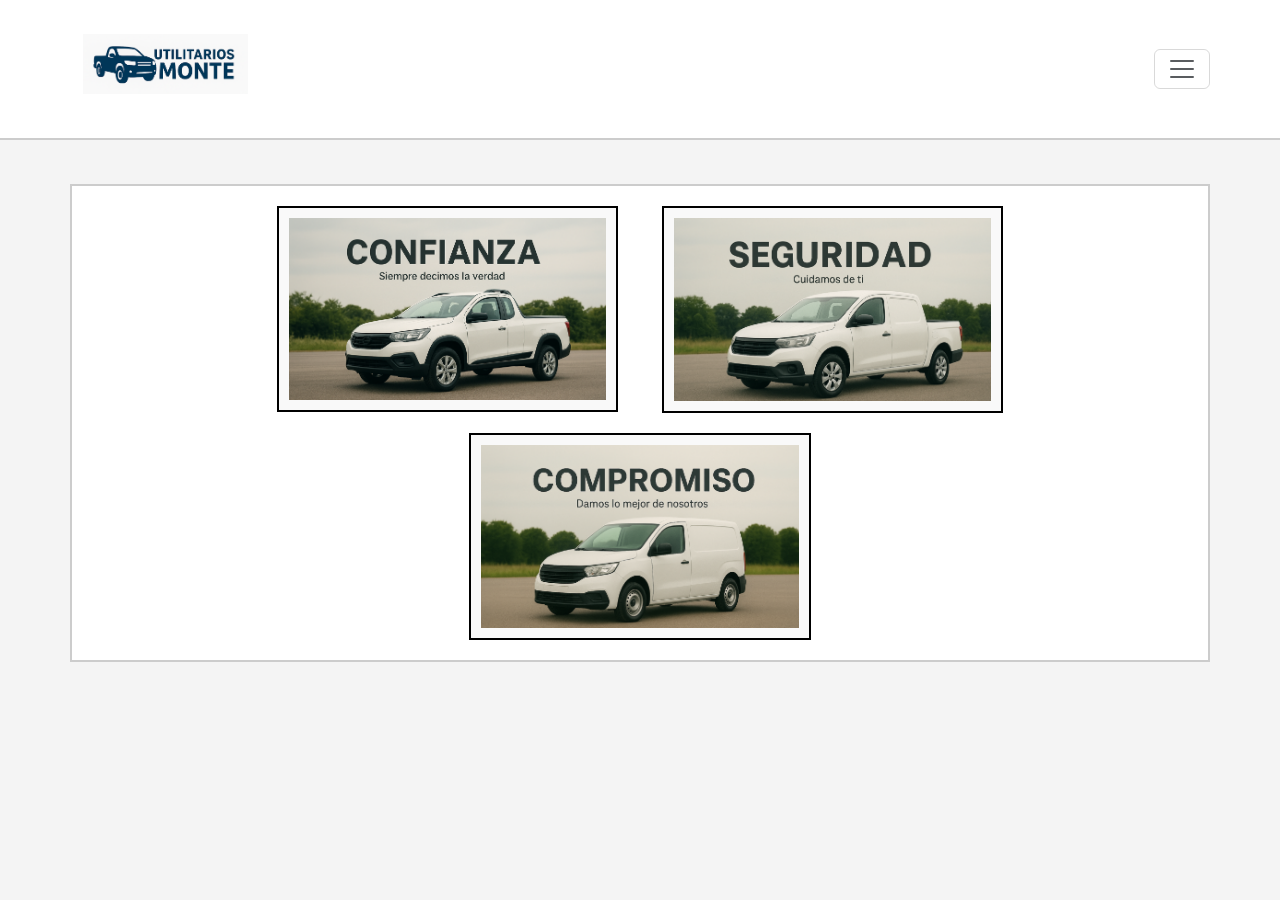
<file: index.html>
<!DOCTYPE html>
<html lang="es">
<head>
    <meta charset="UTF-8">
    <meta http-equiv="X-UA-Compatible" content="IE=edge">

    <meta name="viewport" content="width=device-width, initial-scale=1.0">

    <!-- SEO -->
    <title>Utilitarios Monte | Venta de Pickups y Utilitarios</title>
    <meta name="description" content="Concesionaria especializada en utilitarios y pickups. Más de 30 años de experiencia en el mercado automotriz.">
    <meta name="keywords" content="utilitarios, pickups, concesionaria, camionetas">
    <meta name="author" content="Utilitarios Monte">

    <!-- Open Graph -->
    <meta property="og:title" content="Utilitarios Monte">
    <meta property="og:description" content="Venta de utilitarios y pickups con garantía y confianza.">
    <meta property="og:type" content="website">

    <!-- Performance -->
    <link rel="preconnect" href="https://cdn.jsdelivr.net">
    <link rel="icon" href="img/LOGO.png" type="image/png">

    <!-- Bootstrap -->
    <link rel="stylesheet" href="https://cdn.jsdelivr.net/npm/bootstrap@5.3.8/dist/css/bootstrap.min.css">

    <!-- CSS -->
    <link rel="stylesheet" href="/css/style.css">
</head>
<body>

<header>
    <nav class="navbar container">
        <a href="index.html" class="navbar-brand">
            <img src="img/LOGO.png" alt="Logo Utilitarios Monte" height="60" loading="lazy" decoding="async">
        </a>

        <button class="navbar-toggler" type="button" data-bs-toggle="offcanvas" data-bs-target="#menu">
            <span class="navbar-toggler-icon"></span>
        </button>
    </nav>
</header>

<div class="offcanvas offcanvas-end" id="menu">
    <div class="offcanvas-header">
        <h5>Menú</h5>
        <button class="btn-close" data-bs-dismiss="offcanvas"></button>
    </div>

    <div class="offcanvas-body">
        <ul class="navbar-nav">
            <li class="nav-item"><a href="pages/productos.html" class="nav-link">Productos</a></li>
            <li class="nav-item"><a href="pages/about.html" class="nav-link">Sobre nosotros</a></li>
            <li class="nav-item"><a href="pages/contact-us.html" class="nav-link">Contacto</a></li>
        </ul>
    </div>
</div>

<main class="container">
    <section class="row text-center mt-4">
        <div class="col-12 col-md-4">
            <img src="img/confianza.png" alt="Confianza en la concesionaria" class="img-fluid" loading="lazy" decoding="async">
        </div>

        <div class="col-12 col-md-4">
            <img src="img/seguridad.png" alt="Seguridad garantizada" class="img-fluid" loading="lazy" decoding="async">
        </div>

        <div class="col-12 col-md-4">
            <img src="img/compromiso.png" alt="Compromiso con el cliente" class="img-fluid" loading="lazy" decoding="async">
        </div>
    </section>
</main>

<script src="https://cdn.jsdelivr.net/npm/bootstrap@5.3.8/dist/js/bootstrap.bundle.min.js" defer></script>
</body>
</html>
</file>
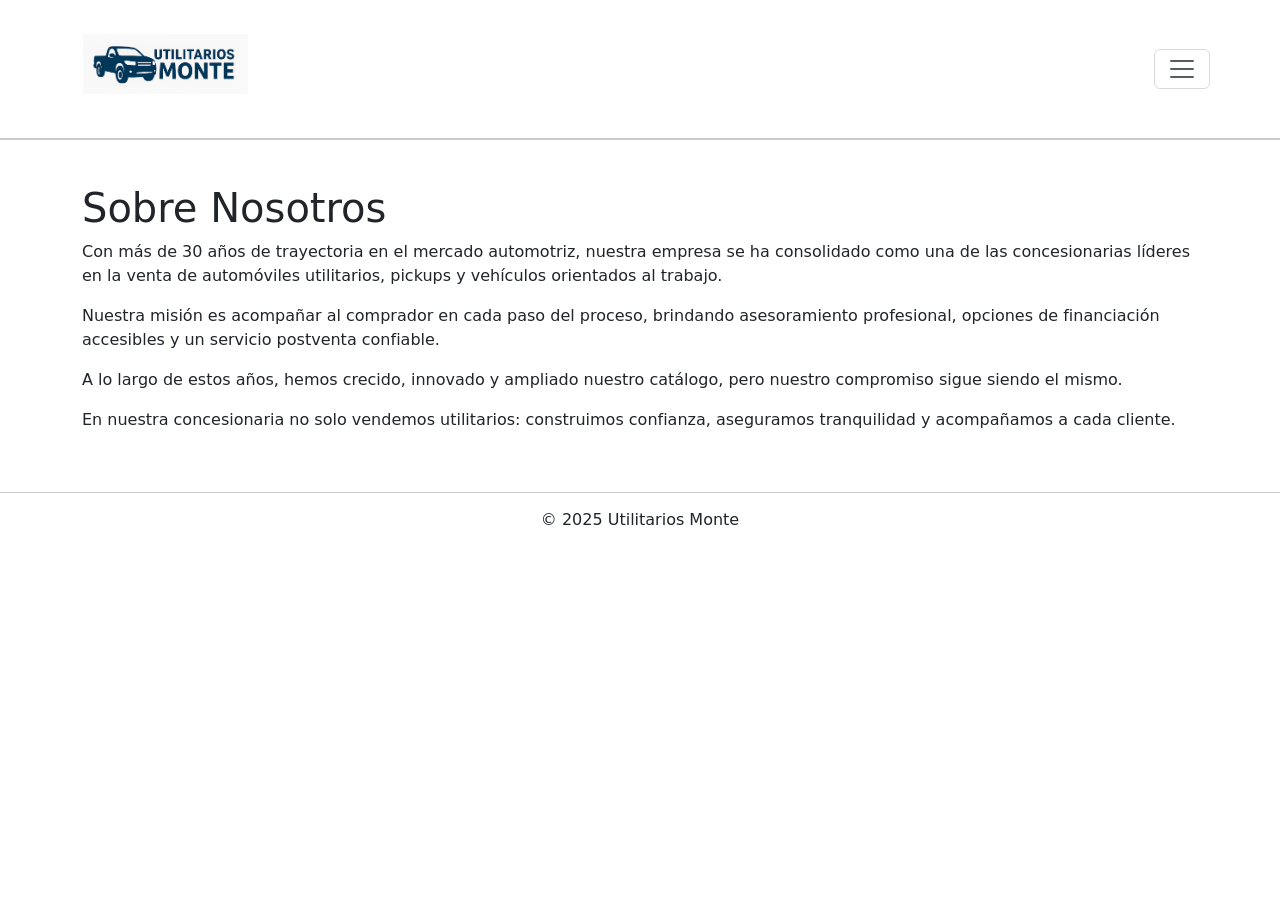
<file: pages/about.html>
<!DOCTYPE html>
<html lang="es">
<head>
    <meta charset="UTF-8">
    <meta name="viewport" content="width=device-width, initial-scale=1.0">

    <!-- SEO -->
    <meta name="description" content="Conocé la historia y trayectoria de Utilitarios Monte. Más de 30 años de experiencia en la venta de pickups, utilitarios y vehículos comerciales, ofreciendo asesoramiento profesional, financiación accesible y servicio postventa confiable.">

    <link rel="stylesheet" href="../css/style.css">
    <link rel="stylesheet" href="https://cdn.jsdelivr.net/npm/bootstrap@5.3.8/dist/css/bootstrap.min.css">

    <title>Sobre Nosotros - Utilitarios Monte</title>
</head>
<body>

<header>
    <nav class="navbar container">
        <a href="../index.html" class="navbar-brand" title="Ir al inicio - Utilitarios Monte">
            <img src="../img/LOGO.png" height="60" alt="Logo oficial de Utilitarios Monte" title="Utilitarios Monte - Vehículos comerciales y utilitarios">
        </a>

        <button class="navbar-toggler" data-bs-toggle="offcanvas" data-bs-target="#menu" title="Abrir menú de navegación">
            <span class="navbar-toggler-icon"></span>
        </button>
    </nav>
</header>

<div class="offcanvas offcanvas-end" id="menu">
    <div class="offcanvas-header">
        <h5>Menú</h5>
        <button class="btn-close" data-bs-dismiss="offcanvas" title="Cerrar menú"></button>
    </div>

    <div class="offcanvas-body">
        <ul class="navbar-nav">
            <li><a class="nav-link" href="../index.html" title="Ir a la página de inicio">Inicio</a></li>
            <li><a class="nav-link" href="../pages/productos.html" title="Ver catálogo de productos">Productos</a></li>
            <li><a class="nav-link" href="../pages/contact-us.html" title="Contactate con Utilitarios Monte">Contacto</a></li>
        </ul>
    </div>
</div>

<main class="container mt-4">
    <h1>Sobre Nosotros</h1>

    <p>Con más de 30 años de trayectoria en el mercado automotriz, nuestra empresa se ha consolidado como una de las concesionarias líderes en la venta de automóviles utilitarios, pickups y vehículos orientados al trabajo.</p>
    <p>Nuestra misión es acompañar al comprador en cada paso del proceso, brindando asesoramiento profesional, opciones de financiación accesibles y un servicio postventa confiable.</p>
    <p>A lo largo de estos años, hemos crecido, innovado y ampliado nuestro catálogo, pero nuestro compromiso sigue siendo el mismo.</p>
    <p>En nuestra concesionaria no solo vendemos utilitarios: construimos confianza, aseguramos tranquilidad y acompañamos a cada cliente.</p>
</main>

<footer class="text-center mt-4">
    <p>© 2025 Utilitarios Monte</p>
</footer>

<script src="https://cdn.jsdelivr.net/npm/bootstrap@5.3.8/dist/js/bootstrap.bundle.min.js"></script>
</body>
</html>
</file>
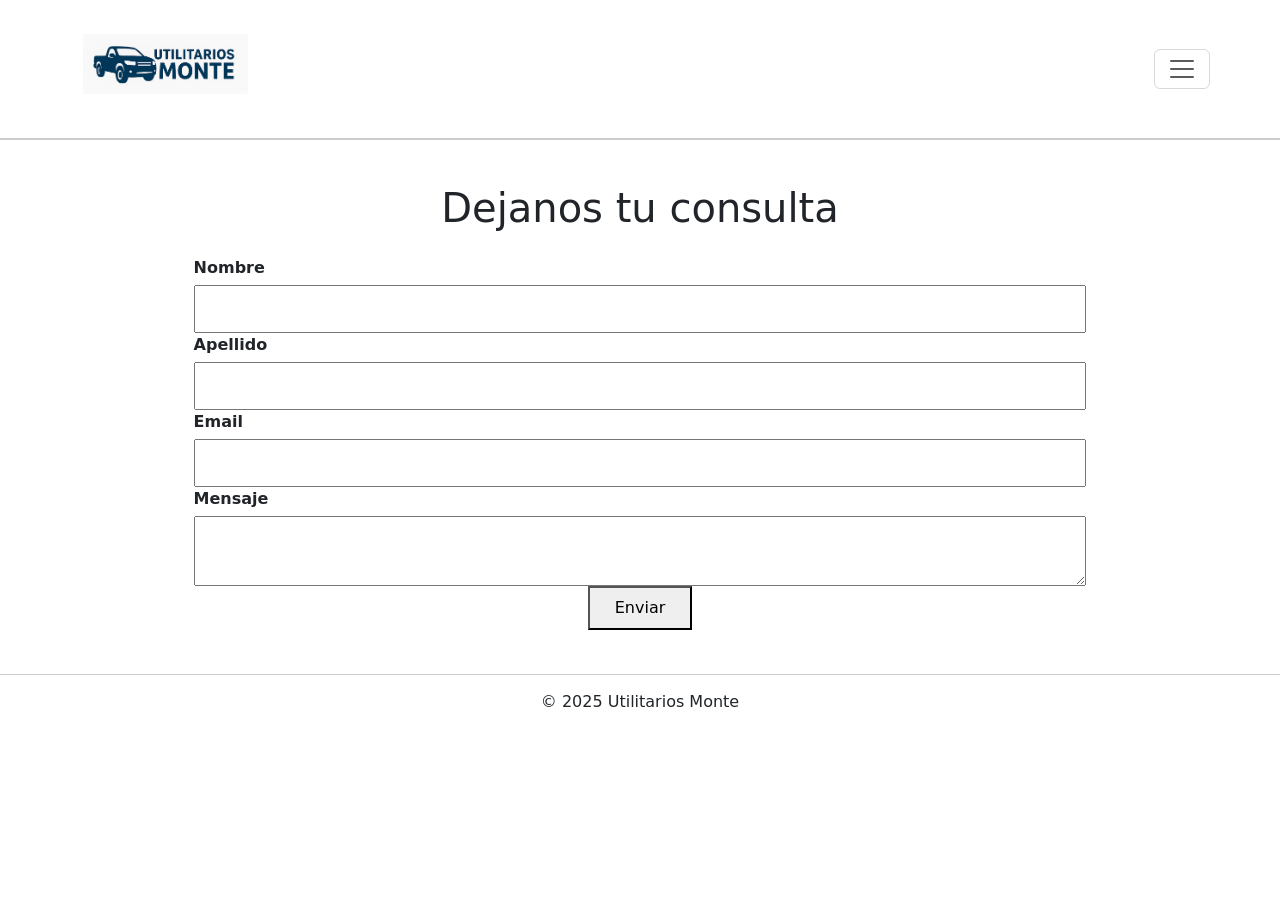
<file: pages/contact-us.html>
<!DOCTYPE html>
<html lang="es">
<head>
    <meta charset="UTF-8">
    <meta name="viewport" content="width=device-width, initial-scale=1.0">

    <!-- SEO -->
    <meta name="description" content="Contactate con Utilitarios Monte para consultas sobre vehículos utilitarios, pickups y camiones. Estamos para asesorarte y ayudarte a encontrar la mejor opción para tu negocio o empresa.">

    <link rel="stylesheet" href="../css/style.css">
    <link rel="stylesheet" href="https://cdn.jsdelivr.net/npm/bootstrap@5.3.8/dist/css/bootstrap.min.css">

    <title>Contactanos - Utilitarios Monte</title>
</head>
<body>

<header>
    <nav class="navbar container">
        <a href="../index.html" class="navbar-brand" title="Ir al inicio - Utilitarios Monte">
            <img src="../img/LOGO.png" height="60" alt="Logo oficial de Utilitarios Monte" title="Utilitarios Monte - Vehículos comerciales y utilitarios">
        </a>

        <button class="navbar-toggler" data-bs-toggle="offcanvas" data-bs-target="#menu" title="Abrir menú de navegación">
            <span class="navbar-toggler-icon"></span>
        </button>
    </nav>
</header>

<div class="offcanvas offcanvas-end" id="menu">
    <div class="offcanvas-header">
        <h5>Menú</h5>
        <button class="btn-close" data-bs-dismiss="offcanvas" title="Cerrar menú"></button>
    </div>

    <div class="offcanvas-body">
        <ul class="navbar-nav">
            <li><a class="nav-link" href="../index.html" title="Ir a la página de inicio">Inicio</a></li>
            <li><a class="nav-link" href="../pages/productos.html" title="Ver catálogo de productos">Productos</a></li>
            <li><a class="nav-link" href="../pages/about.html" title="Conocé más sobre Utilitarios Monte">Sobre Nosotros</a></li>
        </ul>
    </div>
</div>

<main class="container mt-4">
    <h1 class="text-center mb-4">Dejanos tu consulta</h1>

    <form>
        <label title="Ingresá tu nombre completo">Nombre</label>
        <input type="text" title="Campo para ingresar tu nombre">

        <label title="Ingresá tu apellido completo">Apellido</label>
        <input type="text" title="Campo para ingresar tu apellido">

        <label title="Ingresá tu correo electrónico">Email</label>
        <input type="email" title="Campo para ingresar tu correo electrónico">

        <label title="Escribí tu consulta o mensaje">Mensaje</label>
        <textarea title="Campo para escribir tu mensaje o consulta"></textarea>

        <button type="submit" title="Enviar formulario de contacto">Enviar</button>
    </form>
</main>

<footer class="text-center mt-4">
    <p>© 2025 Utilitarios Monte</p>
</footer>

<script src="https://cdn.jsdelivr.net/npm/bootstrap@5.3.8/dist/js/bootstrap.bundle.min.js"></script>
</body>
</html>
</file>
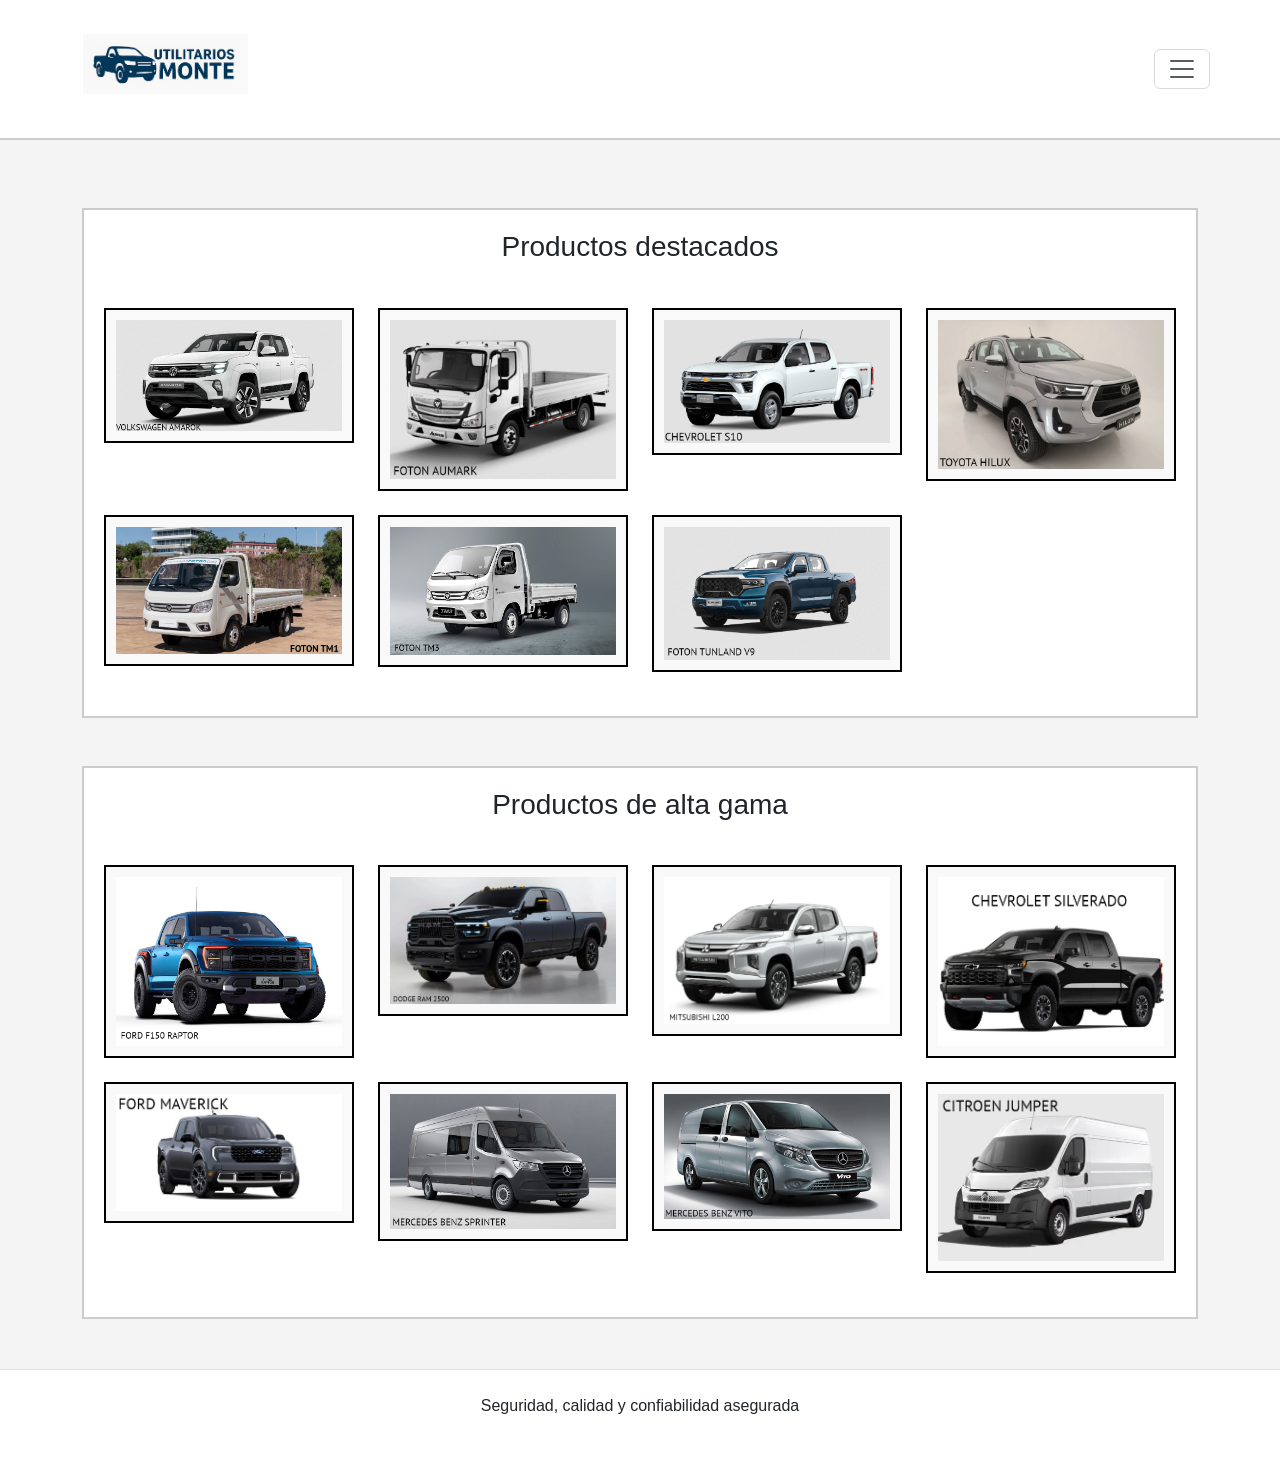
<file: pages/productos.html>
<!DOCTYPE html>
<html lang="es">
<head>
    <meta charset="UTF-8">
    <meta name="viewport" content="width=device-width, initial-scale=1.0">

    <!-- SEO -->
    <meta name="description" content="Descubrí los mejores utilitarios y pickups en Utilitarios Monte. Amplio catálogo de vehículos comerciales, camionetas y modelos de alta gama como Amarok, Hilux, F-150 Raptor y más. Calidad, seguridad y confiabilidad garantizadas.">

    <!-- bootstrap -->
    <link rel="stylesheet" href="https://cdn.jsdelivr.net/npm/bootstrap@5.3.8/dist/css/bootstrap.min.css">

    <!-- css -->
    <link rel="stylesheet" href="/css/style.css">

    <title>Productos - Utilitarios Monte</title>
</head>
<body>

<header>
    <nav class="navbar container">
        <a href="../index.html" class="navbar-brand" title="Ir al inicio - Utilitarios Monte">
            <img src="../img/LOGO.png" alt="Logo oficial de Utilitarios Monte" title="Utilitarios Monte - Vehículos comerciales y utilitarios" height="60">
        </a>

        <button class="navbar-toggler" type="button" data-bs-toggle="offcanvas" data-bs-target="#menu" title="Abrir menú de navegación">
            <span class="navbar-toggler-icon"></span>
        </button>
    </nav>
</header>

<div class="offcanvas offcanvas-end" id="menu">
    <div class="offcanvas-header">
        <h5>Menú</h5>
        <button class="btn-close" data-bs-dismiss="offcanvas" title="Cerrar menú"></button>
    </div>

    <div class="offcanvas-body">
        <ul class="navbar-nav">
            <li><a class="nav-link" href="../index.html" title="Ir a la página de inicio">Inicio</a></li>
            <li><a class="nav-link" href="../pages/about.html" title="Conocé más sobre Utilitarios Monte">Sobre Nosotros</a></li>
            <li><a class="nav-link" href="../pages/contact-us.html" title="Contactate con Utilitarios Monte">Contacto</a></li>
        </ul>
    </div>
</div>

<main class="container mt-5">

    <section class="mb-5 text-center">
        <h3 class="mb-4">Productos destacados</h3>

        <div class="row">
            <div class="col-6 col-md-3 mb-4"><img src="../img/amarok.jpg" class="img-fluid" alt="Volkswagen Amarok pickup utilitaria doble cabina" title="Volkswagen Amarok - Pickup utilitaria"></div>
            <div class="col-6 col-md-3 mb-4"><img src="../img/aumarK.jpg" class="img-fluid" alt="Foton Aumark camión liviano utilitario" title="Foton Aumark - Camión liviano"></div>
            <div class="col-6 col-md-3 mb-4"><img src="../img/chevys10.jpg" class="img-fluid" alt="Chevrolet S10 pickup mediana" title="Chevrolet S10 - Pickup mediana"></div>
            <div class="col-6 col-md-3 mb-4"><img src="../img/hilux.jpg" class="img-fluid" alt="Toyota Hilux pickup doble cabina" title="Toyota Hilux - Pickup robusta"></div>
            <div class="col-6 col-md-3 mb-4"><img src="../img/tm1.jpg" class="img-fluid" alt="Foton TM1 utilitario compacto" title="Foton TM1 - Utilitario compacto"></div>
            <div class="col-6 col-md-3 mb-4"><img src="../img/tm3.jpg" class="img-fluid" alt="Foton TM3 vehículo comercial liviano" title="Foton TM3 - Vehículo comercial"></div>
            <div class="col-6 col-md-3 mb-4"><img src="../img/tunlandv9.jpg" class="img-fluid" alt="Foton Tunland V9 pickup moderna" title="Foton Tunland V9 - Pickup moderna"></div>
        </div>
    </section>

    <section class="text-center">
        <h3 class="mb-4">Productos de alta gama</h3>

        <div class="row">
            <div class="col-6 col-md-3 mb-4"><img src="../img/f150raptor.jpg" class="img-fluid" alt="Ford F-150 Raptor pickup de alto rendimiento" title="Ford F-150 Raptor - Alta performance"></div>
            <div class="col-6 col-md-3 mb-4"><img src="../img/ram2500.jpg" class="img-fluid" alt="RAM 2500 pickup heavy duty" title="RAM 2500 - Pickup heavy duty"></div>
            <div class="col-6 col-md-3 mb-4"><img src="../img/mitsul200.jpg" class="img-fluid" alt="Mitsubishi L200 pickup robusta 4x4" title="Mitsubishi L200 - Pickup 4x4"></div>
            <div class="col-6 col-md-3 mb-4"><img src="../img/chevysilverado.jpg" class="img-fluid" alt="Chevrolet Silverado pickup full size" title="Chevrolet Silverado - Full size"></div>
            <div class="col-6 col-md-3 mb-4"><img src="../img/fordmaverick.jpg" class="img-fluid" alt="Ford Maverick pickup compacta moderna" title="Ford Maverick - Pickup compacta"></div>
            <div class="col-6 col-md-3 mb-4"><img src="../img/mercedesprinter.jpg" class="img-fluid" alt="Mercedes-Benz Sprinter furgón utilitario" title="Mercedes-Benz Sprinter - Furgón profesional"></div>
            <div class="col-6 col-md-3 mb-4"><img src="../img/merecedesvito.jpg" class="img-fluid" alt="Mercedes-Benz Vito furgón mediano" title="Mercedes-Benz Vito - Utilitario mediano"></div>
            <div class="col-6 col-md-3 mb-4"><img src="../img/citroenjumper.jpg" class="img-fluid" alt="Citroën Jumper furgón de carga" title="Citroën Jumper - Furgón de carga"></div>
        </div>
    </section>

</main>

<footer class="text-center p-4 border-top">
    <p>Seguridad, calidad y confiabilidad asegurada</p>
</footer>

<script src="https://cdn.jsdelivr.net/npm/bootstrap@5.3.8/dist/js/bootstrap.bundle.min.js"></script>
</body>
</html>
</file>
<file: css/style.css>
/* Reset */
* {
    margin: 0;
    padding: 0;
    box-sizing: border-box;
}

/* General */
body {
    font-family: Arial, Helvetica, sans-serif;
    background-color: #f4f4f4;
}

/* Animación de entrada general */
main {
    padding: 20px;
    animation: aparecer 0.8s ease-in-out;
}

@keyframes aparecer {
    from {
        opacity: 0;
        transform: translateY(20px);
    }
    to {
        opacity: 1;
        transform: translateY(0);
    }
}

/* Header */
header {
    display: flex;
    flex-direction: column;
    align-items: center;
    padding: 20px;
    background-color: #ffffff;
    border-bottom: 2px solid #ccc;
}

header img {
    margin-bottom: 10px;
    transition: transform 0.3s ease;
}

header img:hover {
    transform: scale(1.05);
}

h1 {
    margin: 10px 0;
}

/* Navegacion */
nav ul {
    display: flex;
    justify-content: center;
    gap: 30px;
    list-style: none;
    padding: 10px;
}

nav a {
    text-decoration: none;
    color: black;
    font-size: 14px;
    padding: 8px 12px;
    border: 1px solid transparent;
    transition: all 0.3s ease;
}

nav a:hover {
    border: 1px solid #000;
    background-color: #eee;
    transform: translateY(-3px);
}

/* Contenido */
section {
    display: flex;
    justify-content: center;
    flex-wrap: wrap;
    gap: 20px;
    padding: 20px;
    background-color: #ffffff;
    border: 2px solid #ccc;
}

/* Imagenes */
section img {
    padding: 10px;
    border: 2px solid #000;
    background-color: #f9f9f9;
    transition: transform 0.3s ease, box-shadow 0.3s ease;
}

section img:hover {
    transform: scale(1.05);
    box-shadow: 0px 8px 20px rgba(0, 0, 0, 0.2);
}

/* Animación secuencial index */
.col-12 {
    opacity: 0;
    animation: aparecer 0.8s ease forwards;
}

.col-12:nth-child(1) { animation-delay: 0.2s; }
.col-12:nth-child(2) { animation-delay: 0.4s; }
.col-12:nth-child(3) { animation-delay: 0.6s; }

/* Formulario */
form {
    display: flex;
    flex-direction: column;
    width: 80%;
    margin: auto;
}

textarea {
    width: 100%;
    padding: 10px;
    margin-bottom: 30px;
}

label {
    font-weight: bold;
    margin-bottom: 5px;
}

input,
textarea {
    width: 100%;
    padding: 10px;
    margin-bottom: 20px;
    transition: border 0.3s ease, box-shadow 0.3s ease;
}

input:focus,
textarea:focus {
    outline: none;
    border: 1px solid black;
    box-shadow: 0 0 5px rgba(0, 0, 0, 0.2);
}

/* Boton */
button {
    align-self: center;
    padding: 8px 25px;
    transition: all 0.3s ease;
}

button:hover {
    background-color: black;
    color: white;
    transform: scale(1.05);
}

/* Footer */
footer {
    text-align: center;
    padding: 15px;
    margin-top: 30px;
    background-color: #ffffff;
    border-top: 1px solid #ccc;
}

/* Mobile */
@media (max-width: 768px) {

    nav ul {
        flex-direction: column;
        gap: 15px;
    }

    section {
        flex-direction: column;
        align-items: center;
    }

    section img {
        width: 90%;
    }
}
</file>
